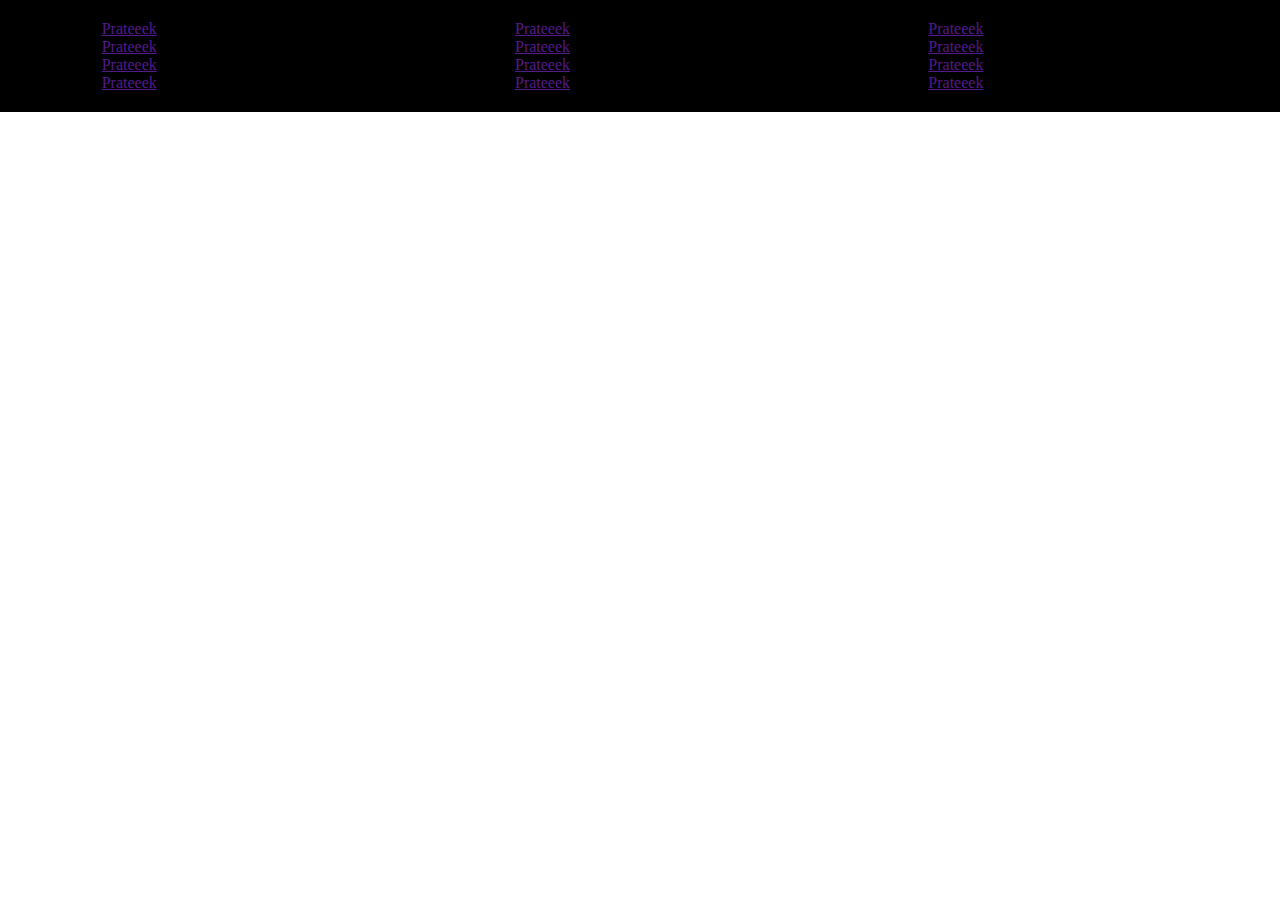
<file: footer.html>
<!DOCTYPE html>
<html lang="en">
<head>
    <meta charset="UTF-8">
    <meta name="viewport" content="width=device-width, initial-scale=1.0">
    <title>Document</title>
    <link rel="stylesheet" href="footer.css">
</head>
<body>
    <footer>
        <div class="row">

            <div class="cols">
                <ul>
                    <li><a href="">Prateeek</a></li>
                    <li><a href="">Prateeek</a></li>
                    <li><a href="">Prateeek</a></li>
                    <li><a href="">Prateeek</a></li>
                </ul>
            </div>
            <div class="cols">
                <ul>
                    <li><a href="">Prateeek</a></li>
                    <li><a href="">Prateeek</a></li>
                    <li><a href="">Prateeek</a></li>
                    <li><a href="">Prateeek</a></li>
                </ul>
            </div>
            <div class="cols">
                <ul>
                    <li><a href="">Prateeek</a></li>
                    <li><a href="">Prateeek</a></li>
                    <li><a href="">Prateeek</a></li>
                    <li><a href="">Prateeek</a></li>
                </ul>
            </div>
        </div>
    </footer>
</body>
</html>
</file>
<file: footer.css>
*{
    margin: 0;
    padding: 0;
    box-sizing: border-box;
}

footer{
    width: 100%;
    height: auto;
    background-color: black
    
    ;
}
footer .row{
    padding: 20px 30px ;
    justify-content: space-around;
    align-items: center;
    display: flex;
    width: 100%;
    height: auto;
    flex-wrap: wrap;
    gap: 20px;

}

footer .cols{
    width: 250px;
    height: auto;

}
</file>
